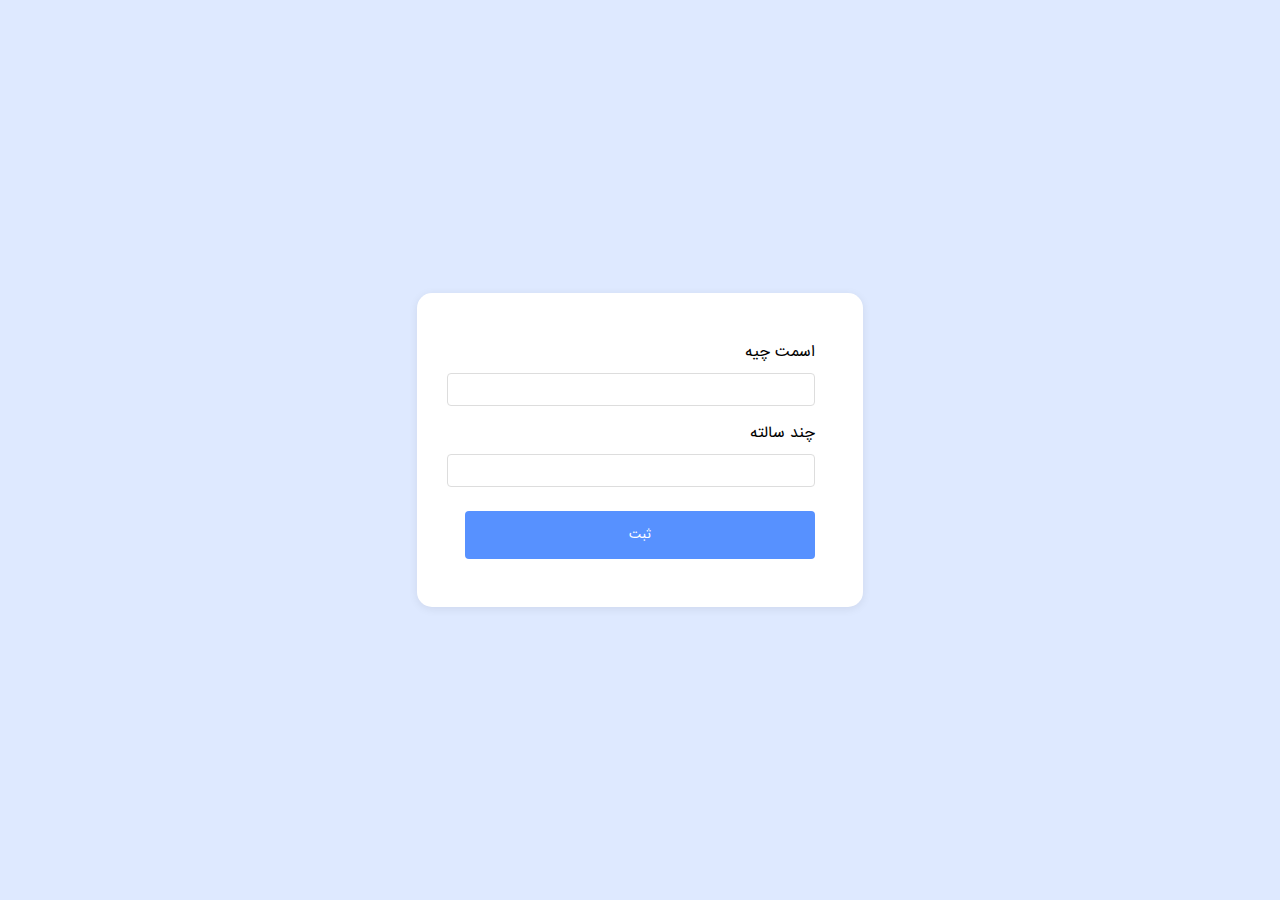
<file: index.html>
<!DOCTYPE html>
<html lang="fa" dir="rtl">
<head>
    <meta charset="UTF-8">
    <meta name="viewport" content="width=device-width, initial-scale=1.0">
    <link rel="stylesheet" href="style.css">
    <title>taktel</title>
</head>
<body>
    <div class="form-container">
        <form onsubmit="return handleSubmit(event)">
            <div class="form-group">
                <label for="name">اسمت چیه</label>
                <input type="text" id="name" name="name" required>
            </div>
            <div class="form-group">
                <label for="age">چند سالته</label>
                <input type="number" id="age" name="age" required>
            </div>
            <button type="submit">ثبت</button>
        </form>
    </div>
    <script>
        function handleSubmit(event) {
            event.preventDefault();
            const name = document.getElementById('name').value;
            const age = document.getElementById('age').value;
            window.location.href = `confirmation.html?name=${encodeURIComponent(name)}&age=${encodeURIComponent(age)}`;
            return false;
        }
    </script>
</body>
</html>
</file>
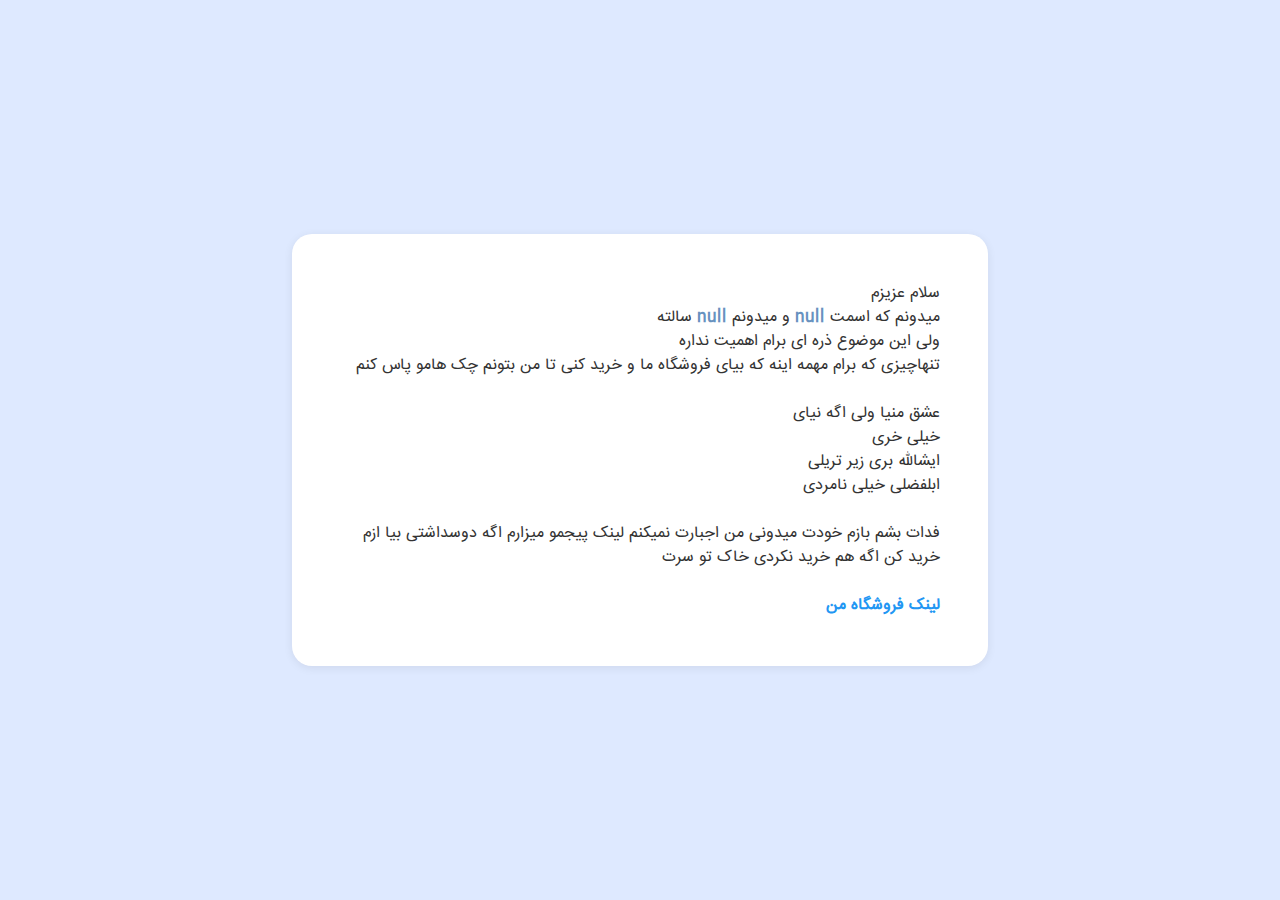
<file: confirmation.html>
<!DOCTYPE html>
<html lang="fa" dir="rtl">
<head>
  <meta charset="UTF-8"/>
  <meta name="viewport" content="width=device-width, initial-scale=1.0" />
  <link rel="stylesheet" href="style.css"/>
  <title>پیام تایید</title>
</head>
<body>
  <div class="message-container">
    <p id="message"></p>
  </div>
  <script>
    const urlParams = new URLSearchParams(window.location.search);
    const name = urlParams.get("name");
    const age = urlParams.get("age");
    const message = `سلام عزیزم
 میدونم که اسمت <span class="highlight">${name}</span> و میدونم <span class="highlight">${age}</span> سالته
ولی این موضوع ذره ای برام اهمیت نداره
تنهاچیزی که برام مهمه اینه که بیای فروشگاه ما و خرید کنی تا من بتونم چک هامو پاس کنم

عشق منیا ولی اگه نیای 
خیلی خری
ایشالله بری زیر تریلی
ابلفضلی خیلی نامردی 

فدات بشم بازم خودت میدونی من اجبارت نمیکنم لینک پیجمو میزارم اگه دوسداشتی بیا ازم خرید کن اگه هم خرید نکردی خاک تو سرت 

<a href="https://www.instagram.com/saritaktel" class="link" target="_blank" rel="noopener noreferrer">لینک فروشگاه من</a>`;

      document.getElementById("message").innerHTML = message;
    </script>
  </body>
</html>
</file>
<file: style.css>
@font-face {
  font-family: 'iransans';
  src: url('fonts/IRANSans.woff2') format('woff2'),
       url('fonts/IRANSans-Medium.woff') format('woff'),
       url('fonts/IRANSans-Light.ttf') format('truetype'),
       url('fonts/IRANSans-Light.eot');
  font-weight: normal;
  font-style: normal;
}

body {
  font-family: iransans !important;
  display: flex;
  justify-content: center;
  align-items: center;
  height: 100vh;
  margin: 0;
  background-color: #dee9ff;
  line-height: 1.5;
}

.form-container {
  background-color: #fff;
  padding: 3rem;
  border-radius: 15px;
  width: 350px;
  box-shadow: 0px 2px 10px rgba(0, 0, 0, 0.075);
}

.form-group {
  margin-bottom: 1rem;
}

label {
  display: block;
  margin-bottom: 0.5rem;
}

input {
  width: 100%;
  padding: 0.5rem;
  border: 1px solid #ddd;
  border-radius: 4px;
}

button {
  background-color: #5791ff;
  color: white;
  padding: 0.8rem;
  border: none;
  border-radius: 4px;
  cursor: pointer;
  width: 100%;
  margin-top: .5rem;
  font-family: iransans !important;
}

.message-container {
  background-color: white;
  padding: 3rem;
  border-radius: 20px;
  width: 90%;
  max-width: 600px;
  margin: 2rem;
  box-shadow: 0px 2px 10px rgba(0, 0, 0, 0.075);
}

#message {
  font-size: 1rem;
  justify-content: center;
  align-items: center;
  color: #333;
  margin: 0;
  white-space: pre-line;
}

.highlight {
  color: #6792bf;
  font-weight: bold;
}

.link {
  color: #2196f3;
  text-decoration: none;
  font-weight: bold;
}
</file>
